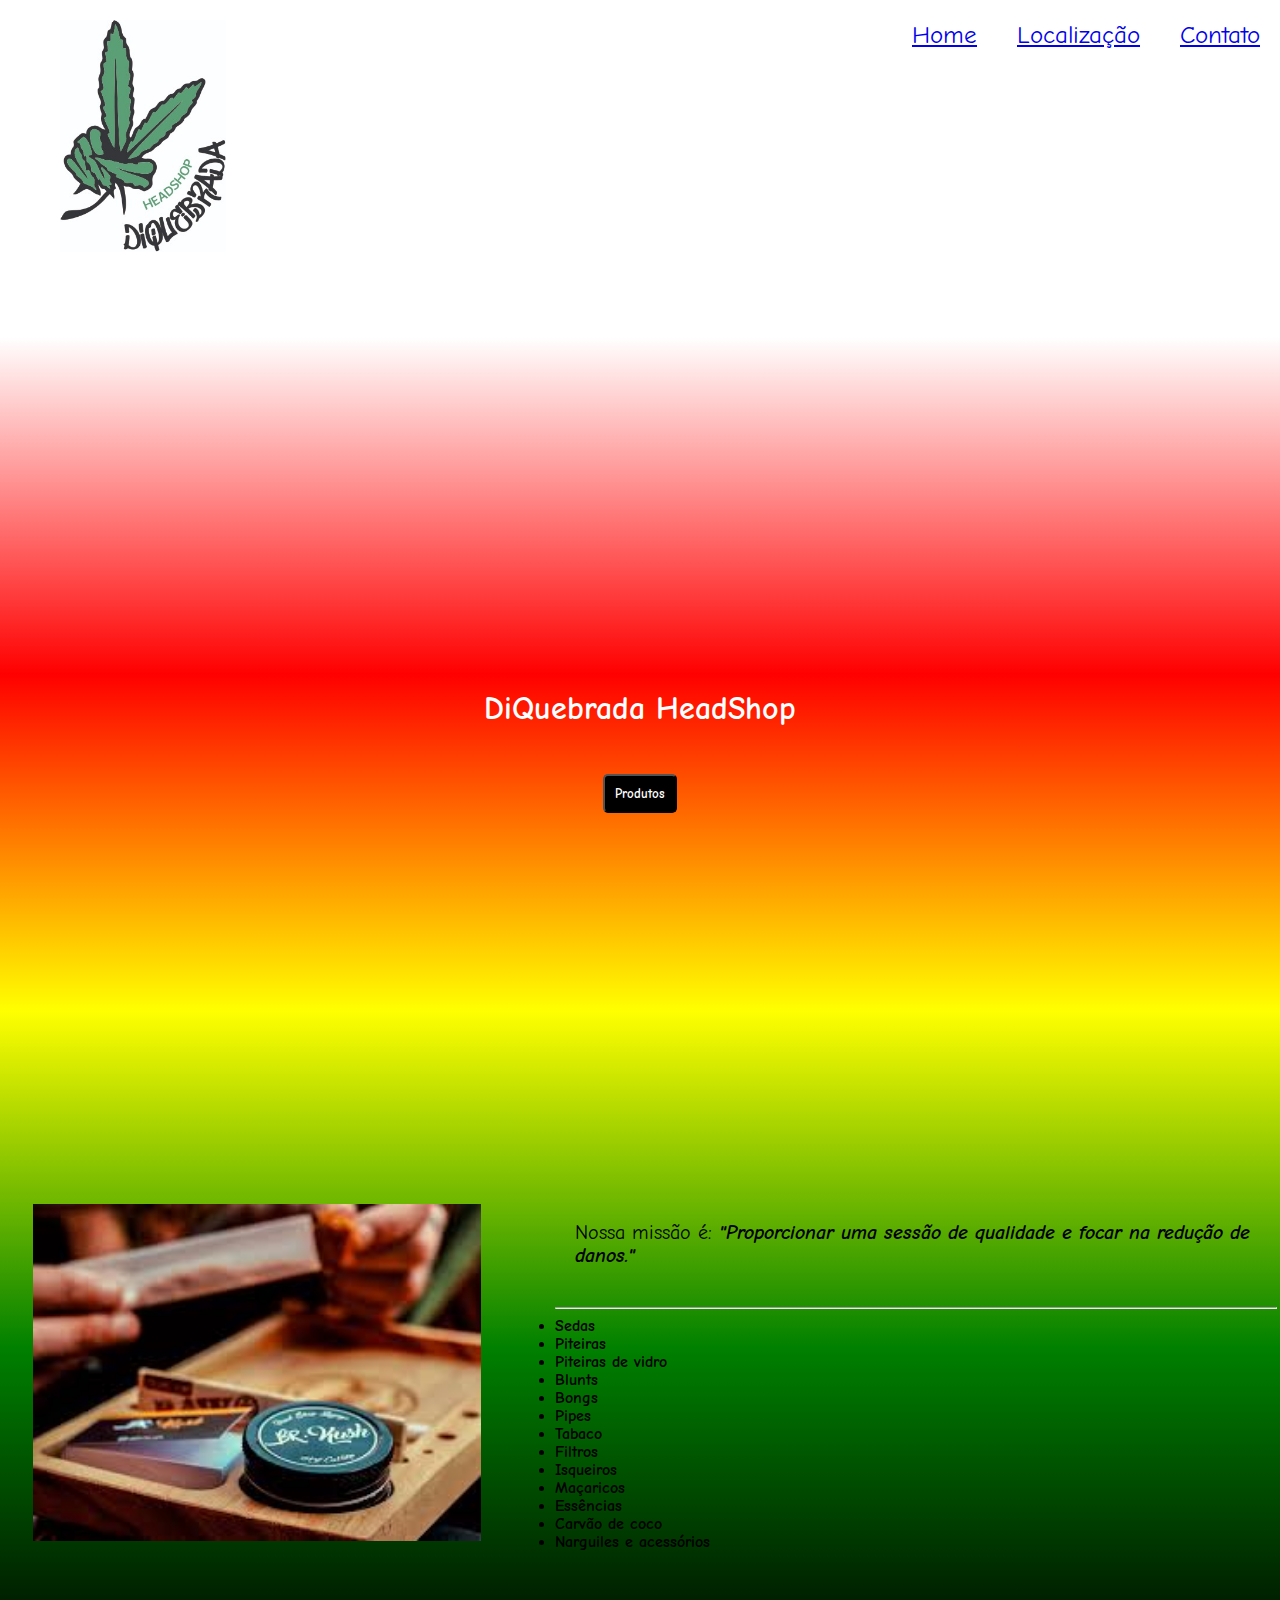
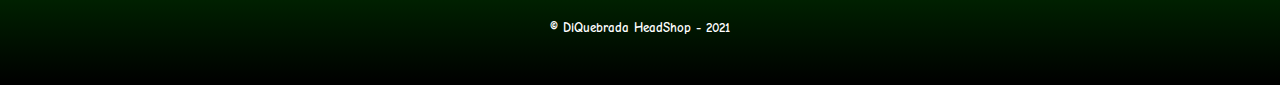
<file: index.html>
<!DOCTYPE html>
<html lang="pt-br">
<!DOCTYPE html>
<html lang="pt-br">

<head>
    <meta charset="UTF-8">
    <meta http-equiv="X-UA-Compatible" content="IE=edge">
    <meta name="viewport" content="width=device-width, initial-scale=1.0">
    <link rel="stylesheet" href="./assest/css/style.css">
    <link href="https://fonts.googleapis.com/css2?family=Comic+Neue:wght@300&family=Fjalla+One&display=swap"
        rel="stylesheet">
    <title>DiQuebrada HeadShop - HOME</title>
</head>

<body>
    <main class="home">
        <nav>
            <ul class="top__menu">
                <li><img class="imagem__Logo" src="./assest/imagens/diquebradalogo.jpg" alt="Logo DiQuebrada HeadShop"></li>
                <li><a href="index.html">Home</a></li>
                <li><a href="localizacao.html">Localização</a></li>
                <li><a href="contato.html">Contato</a></li>
            </ul>
        </nav>
        <div class="section1">
            <div class="centralize">
                <h1>DiQuebrada HeadShop</h1>
                <a href="#produtos"><button class="botao">Produtos</button></a>
            </div>
        </div>
        <div id="produtos" class="section2" centralize>
            <table class="centralize">
                <tr>
                    <td style="width:40%"><img class="imagem__produto" src="./assest/imagens/head.jpg"
                            alt="Logo DiQuebrada HeadShop"></td>
                    <td style="width:60%;text-align: left;">
                        <ul>
                            <p id="missao">Nossa missão é: <em><strong>"Proporcionar uma sessão de qualidade e focar na
                                        redução de danos."</strong></em></p>
                            <hr>
                            <li class="itens">Sedas</li>
                            <li class="itens">Piteiras</li>
                            <li class="itens">Piteiras de vidro</li>
                            <li class="itens">Blunts</li>
                            <li class="itens">Bongs</li>
                            <li class="itens">Pipes</li>
                            <li class="itens">Tabaco</li>
                            <li class="itens">Filtros</li>
                            <li class="itens">Isqueiros</li>
                            <li class="itens">Maçaricos</li>
                            <li class="itens">Essências</li>
                            <li class="itens">Carvão de coco</li>
                            <li class="itens">Narguiles e acessórios</li>
                        </ul>
                    </td>
                </tr>
            </table>
        </div>
        <footer>
            <h5 class="centralize">&copy; DiQuebrada HeadShop - 2021</h5>
        </footer>
    </main>
</body>
</html>
</file>
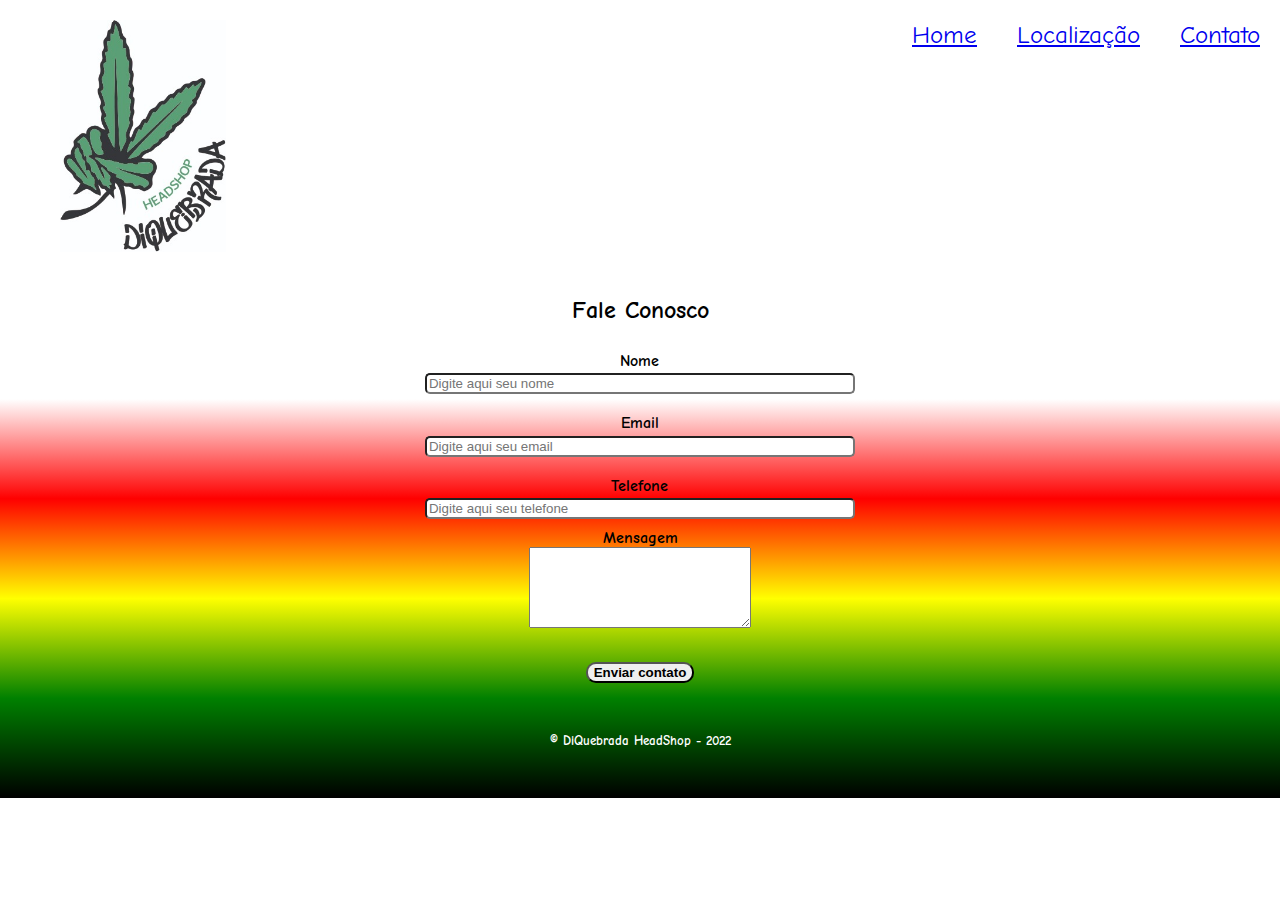
<file: contato.html>
<!DOCTYPE html>
<html lang="pt-br">

<head>
    <meta charset="UTF-8">
    <meta http-equiv="X-UA-Compatible" content="IE=edge">
    <meta name="viewport" content="width=device-width, initial-scale=1.0">
    <link rel="stylesheet" href="./assest/css/style.css">
    <link href="https://fonts.googleapis.com/css2?family=Comic+Neue:wght@300&family=Fjalla+One&display=swap"
        rel="stylesheet">
    <title>DiQuebrada - Contato</title>
</head>

<body>
    <main class="contato">
        <nav>
            <ul class="top__menu">
                <li><img class="imagem__Logo" src="./assest/imagens/diquebradalogo.jpg" alt="Logo DiQuebrada HeadShop"></li>
                <li><a href="index.html">Home</a></li>
                <li><a href="localizacao.html">Localização</a></li>
                <li><a href="contato.html">Contato</a></li>
            </ul>
        </nav>

        <section class="container">
            <h2 class="titulo__form centralize">Fale Conosco</h2>
            <form class="form__adiciona centralize">
                <div class="dados centralize">
                    <label for="nome">Nome</label>
                    <input id="nome" name="nome" type="text" placeholder="Digite aqui seu nome" class="campo-dados">
                </div>
                <div class="dados centralize">
                    <label for="email">Email </label>
                    <input id="email" name="email" type="email" placeholder="Digite aqui seu email" class="campo-dados">
                </div>
                <div class="dados centralize">
                    <label for="telefone">Telefone</label>
                    <input id="telefone" name="telefone" type="tel" placeholder="Digite aqui seu telefone" class="campo-dados">
                </div>
                <div>
                    <label for="mensagem" class="centralize">Mensagem</label>
                    <textarea name="mensagem" id="mensagem" cols="25" rows="5"></textarea>
                </div>
                <button class="enviar__form">Enviar contato</button>
            </form>
        </section>
        <footer>
            <h5 class="centralize">&copy; DiQuebrada HeadShop - 2022</h5>
        </footer>
    </main>
</body>
</html>
</file>
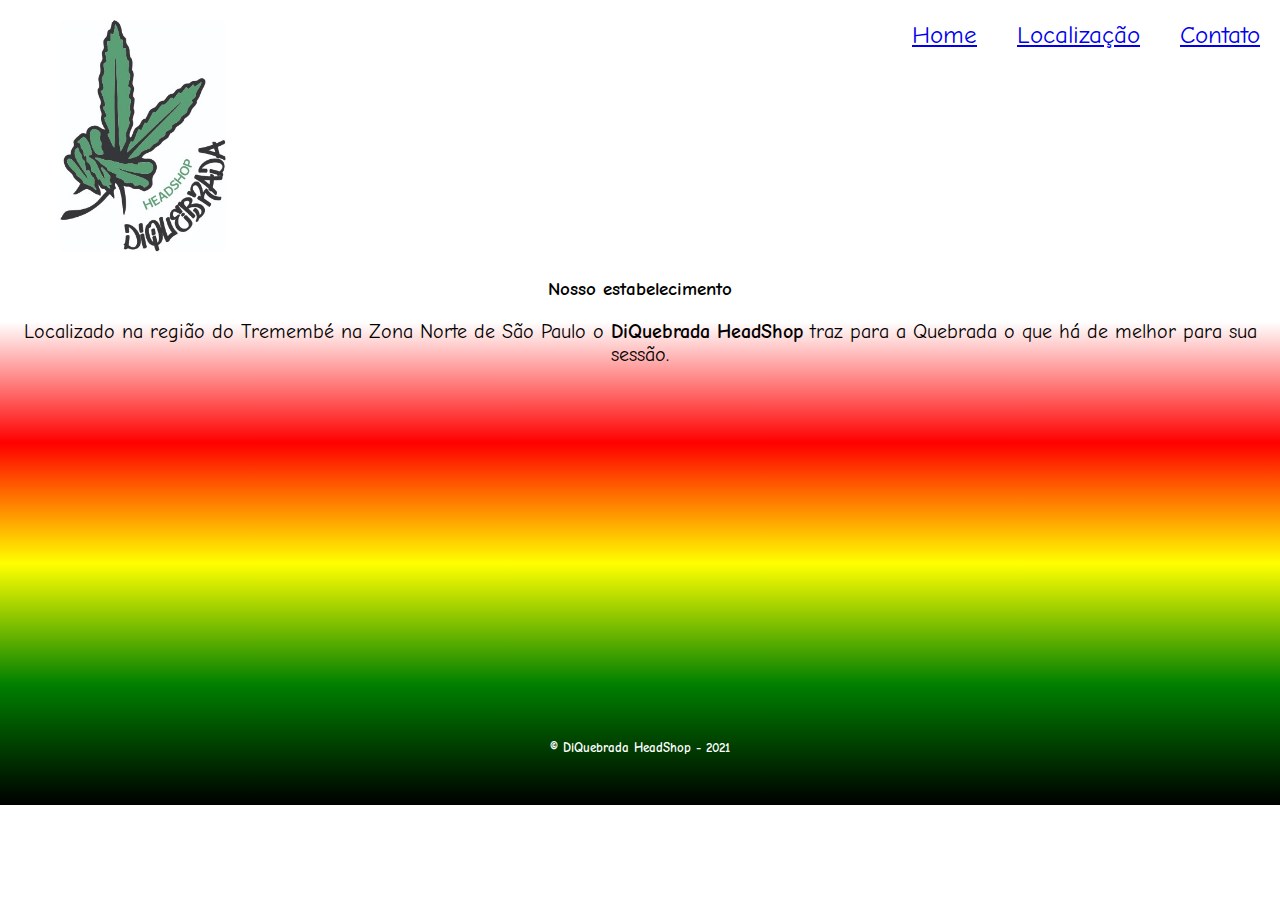
<file: localizacao.html>
<!DOCTYPE html>
<html lang="pt-br">

<head>
    <meta charset="UTF-8">
    <meta http-equiv="X-UA-Compatible" content="IE=edge">
    <meta name="viewport" content="width=device-width, initial-scale=1.0">
    <link href="https://fonts.googleapis.com/css2?family=Comic+Neue:wght@300&family=Fjalla+One&display=swap"
        rel="stylesheet">

    <link rel="stylesheet" href="./assest/css/style.css">
    <title>DiQuebrada - Localização</title>
</head>

<body>
    <main class="localizacao">
        <nav>
            <ul class="top__menu">
                <li><img class="imagem__Logo" src="./assest/imagens/diquebradalogo.jpg" alt="Logo DiQuebrada HeadShop"></li>
                <li><a href="index.html">Home</a></li>
                <li><a href="localizacao.html">Localização</a></li>
                <li><a href="contato.html">Contato</a></li>
            </ul>
        </nav>
        <section class="mapa">
            <h3 class="centralize">Nosso estabelecimento</h3>
            <p class="centralize">Localizado na região do Tremembé na Zona Norte de São Paulo o <strong>DiQuebrada
                    HeadShop</strong> traz para a Quebrada o que há de melhor para sua sessão.</p>

            <div class="mapa__conteudo">
                <iframe
                    src="https://www.google.com/maps/embed?pb=!1m18!1m12!1m3!1d3660.4339620218802!2d-46.5926885855462!3d-23.444806063182266!2m3!1f0!2f0!3f0!3m2!1i1024!2i768!4f13.1!3m3!1m2!1s0x94cef5e75e575881%3A0xe91676616827fda1!2sDiQuebrada%20HeadShop%20e%20Tabacaria!5e0!3m2!1spt-BR!2sbr!4v1637179607458!5m2!1spt-BR!2sbr"
                    width="100%" height="300" style="border:0;" allowfullscreen="" loading="lazy"></iframe>
            </div>
        </section>
        <footer>
            <h5 class="centralize">&copy; DiQuebrada HeadShop - 2021</h5>
        </footer>
    </main>
</body>
</html>
</file>
<file: assest/css/style.css>
/* CSS HOME */

html {
    scroll-behavior: smooth;
}

body {
    margin: 0;
    font-family: 'Comic Neue', cursive;
}

.home {
    background: linear-gradient(white 20%, red, yellow, green, black);
}

.top__menu {
    display: flex;
    margin:0;
}

.top__menu li {
    text-decoration: none;
    display: block;
    padding: 20px;
    font-size: 25px;
}

.top__menu li:hover {
    color: red;
    text-decoration: underline;
}

.top__menu li:first-child {
    margin-right: auto;
}

.section1 {
    display: flex;
    height: 100vh;
}

.imagem__Logo {
    width: 13vw;
    right: 10vh;
}

h1 {
    color: white;
}

.centralize {
    margin: auto;
    text-align: center;
}

.imagem__produto {
    width: 35vw;
    right: 35vw;
    padding-left: 0px;
}

.botao {
    background-color: black;
    border-radius: 5px;
    color: white;
    font-weight: bold;
    padding: 10px;
    font-family: 'Comic Neue', cursive;

}

.itens {
    font-weight: bold;
}

footer { 
    padding: 50px;
    color: white;
}


/*CSS LOCALIZAÇÃO*/

.localizacao {
    background: linear-gradient(white 40%, red, yellow, green, black);

}

h1 {
    padding: 25px;
}

p {
    font-size: 20px;
    padding: 20px;    
}

.mapa {
 width: 100vw;
 right: 100vw;
}

/*contato */

.contato {
    background: linear-gradient(white 50%, red, yellow, green, black);

}

.titulo__form {
    padding: 18px;
}

.container{
	width: 60%;
	height: 100%;
	margin: 0 auto;
}

label{
	color: black;
    font-weight: bold;
	display: block;
	margin-bottom: .2em;
}

.dados{
    border-radius: px;
    display: flex;
    flex-direction: column;      
	padding: 10px 0px;
    text-align: center;
	width: 56%;
}

.campo-dados {
    border-radius: 5px;
    cursor: pointer;
}

.enviar__form{
    margin-top: 30px;
    border-radius: 10px;
    font-weight: bold;
    cursor: pointer;
}

.enviar__form:hover {
    color: red;
}
</file>
